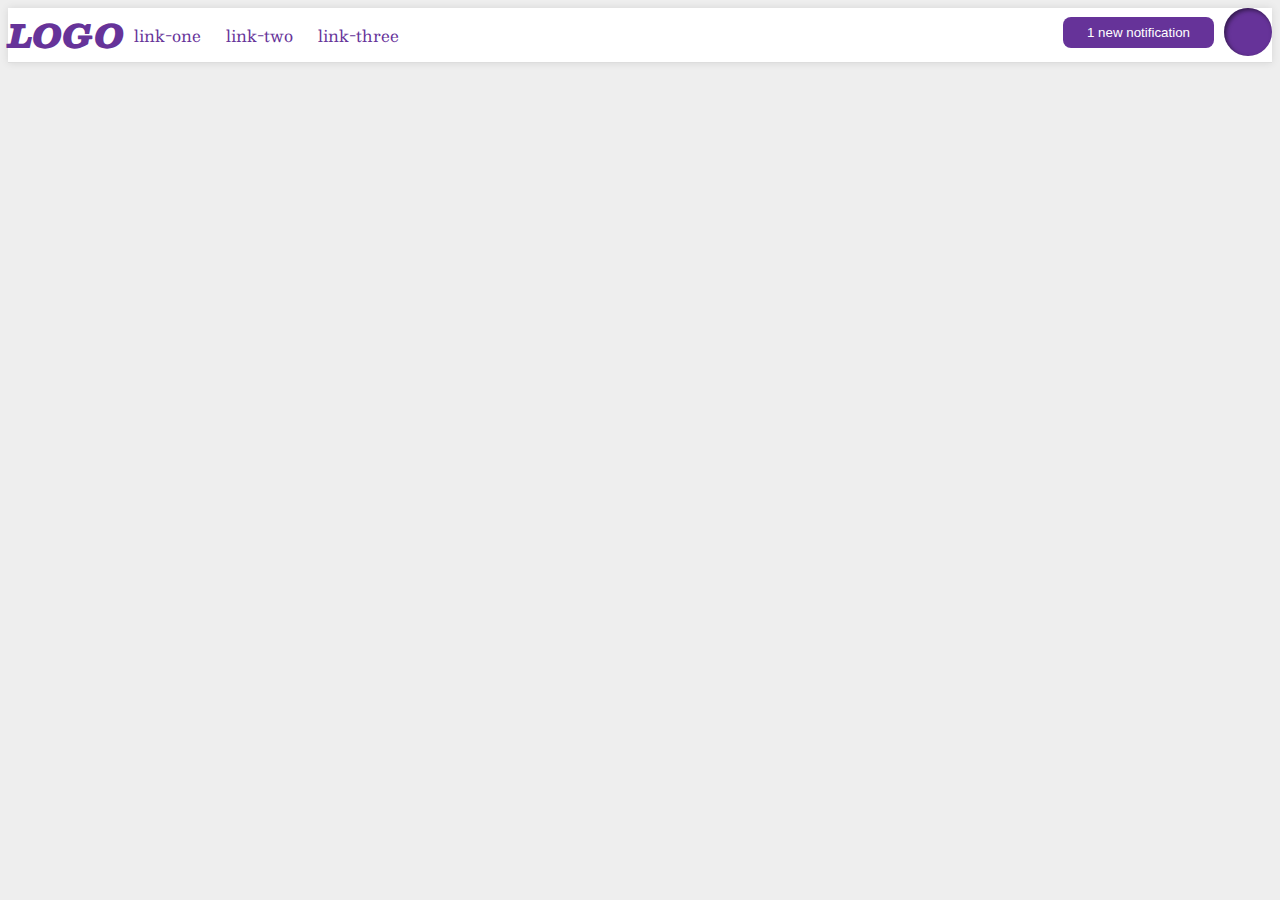
<file: foundations/flex/03-flex-header-2/index.html>
<!DOCTYPE html>
<html lang="en">
  <head>
    <meta charset="UTF-8">
    <meta http-equiv="X-UA-Compatible" content="IE=edge">
    <meta name="viewport" content="width=device-width, initial-scale=1.0">
    <title>Flex Header 2</title>
    <link rel="stylesheet" href="style.css">
  </head>
  <body>
    <div class="header">
      <div class="groupone logo">
        LOGO
      </div>
      <ul class="groupone links">
        <li><a href="https://google.com">link-one</a></li>
        <li><a href="https://google.com">link-two</a></li>
        <li><a href="https://google.com">link-three</a></li>
      </ul>
      <button class="grouptwo notifications">
        1 new notification
      </button>
      <div class="grouptwo profile-image"></div>
    </div>
  </body>
</html>
</file>
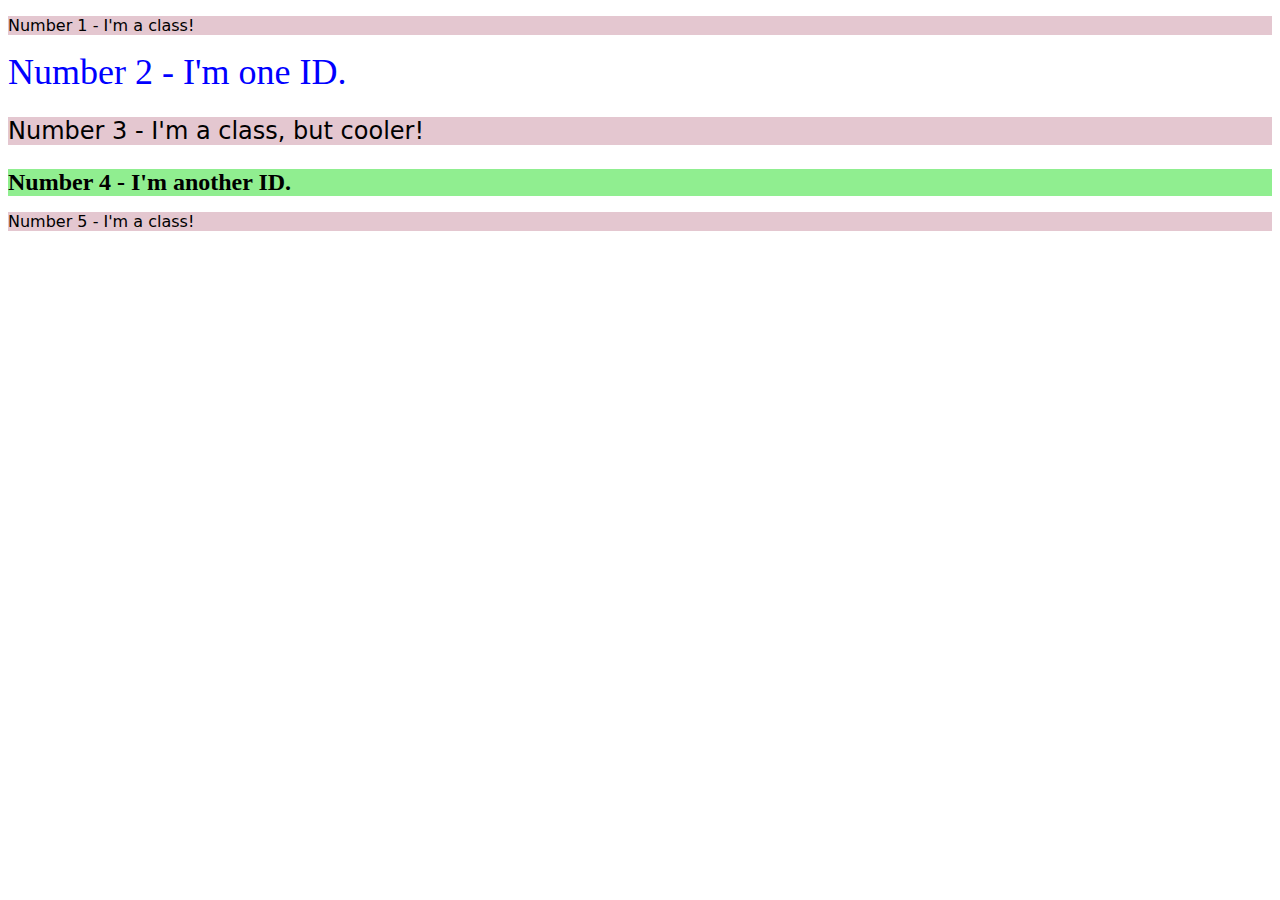
<file: foundations/intro-to-css/02-class-id-selectors/index.html>
<!DOCTYPE html>
<html lang="en">
  <head>
    <meta charset="UTF-8">
    <meta http-equiv="X-UA-Compatible" content="IE=edge">
    <meta name="viewport" content="width=device-width, initial-scale=1.0">
    <title>Class and ID Selectors</title>
    <link rel="stylesheet" href="style.css">
  </head>
  <body>
    <p class="odd one">Number 1 - I'm a class!</p>
    <div id="two">Number 2 - I'm one ID.</div>
    <p class="odd three">Number 3 - I'm a class, but cooler!</p>
    <div id="four">Number 4 - I'm another ID.</div>
    <p class="odd five">Number 5 - I'm a class!</p>
  </body>
</html>
</file>
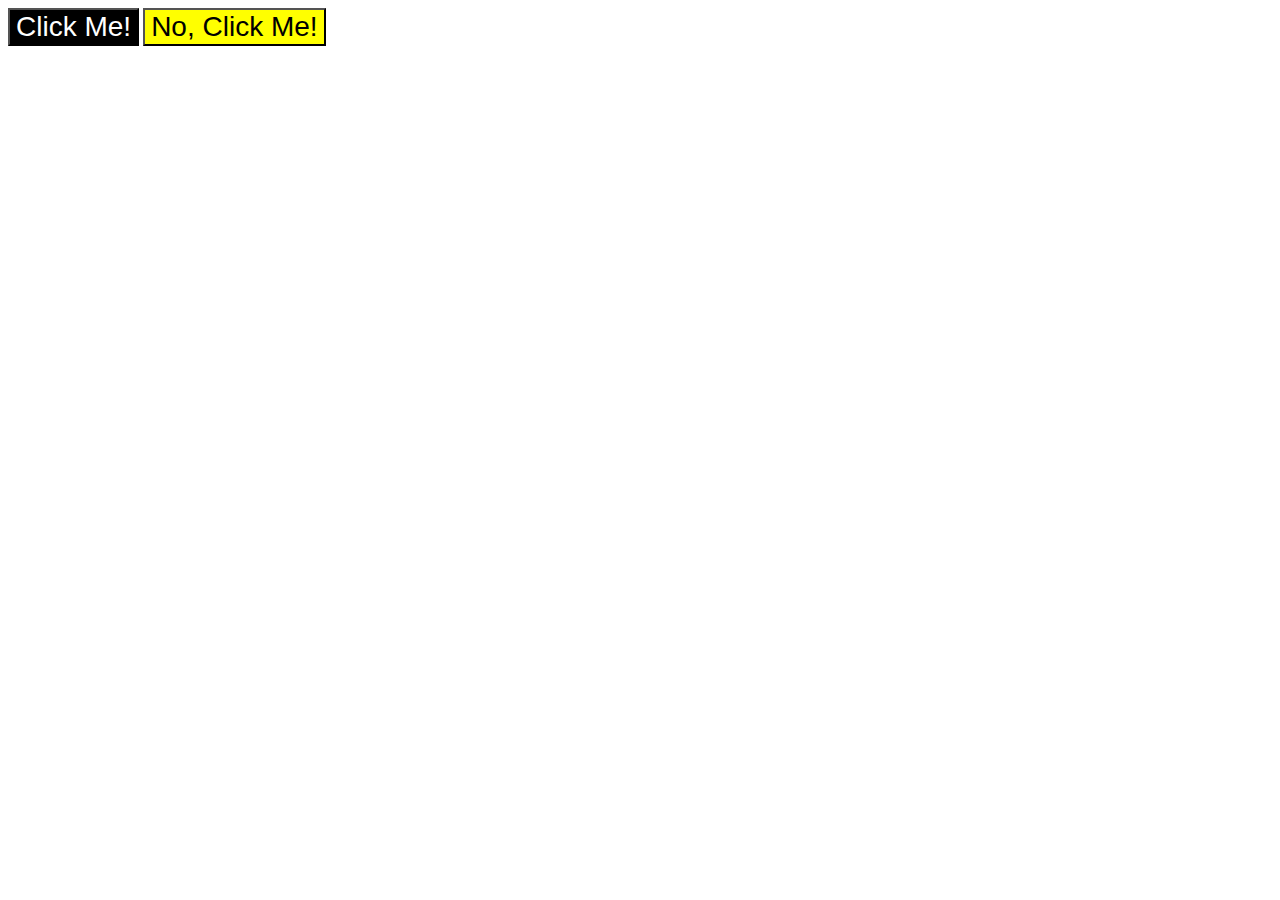
<file: foundations/intro-to-css/03-grouping-selectors/index.html>
<!DOCTYPE html>
<html lang="en">
  <head>
    <meta charset="UTF-8">
    <meta http-equiv="X-UA-Compatible" content="IE=edge">
    <meta name="viewport" content="width=device-width, initial-scale=1.0">
    <title>Grouping Selectors</title>
    <link rel="stylesheet" href="style.css">
  </head>
  <body>
    <button class="button one">Click Me!</button>
    <button class="button two">No, Click Me!</button>
  </body>
</html>
</file>
<file: foundations/flex/03-flex-header-2/style.css>
/* this is some magical font-importing.  
you'll learn about it later. */
@import url('https://fonts.googleapis.com/css2?family=Besley:ital,wght@0,400;1,900&display=swap');

body {
  background: #eee;
  font-family: Besley, serif;
}

.header {

  display: flex;
  flex-direction: row;
  background: white;
  border-bottom: 1px solid #ddd;
  box-shadow: 0 0 8px rgba(0,0,0,.1);
}

.profile-image {
  background: rebeccapurple;
  box-shadow: inset 2px 2px 4px rgba(0,0,0,.5);
  border-radius: 50%;
  width: 48px;
  height: 48px;
}

.groupone {
  display: flex;
  justify-content:flex-start;
  gap: 25px;
  flex-shrink:2;

  
}

.groupone.logo {
  display: flex;
  align-self: center;
  color: rebeccapurple;
  font-size: 32px;
  font-weight: 900;
  font-style: italic;
}

button {
  border: none;
  border-radius: 8px;
  background: rebeccapurple;
  color: white;
  padding: 8px 24px;
}

a {
  /* this removes the line under our links */
  text-decoration: none;
  color: rebeccapurple;
}

ul {
  list-style-type: none;
  margin: 0;
  padding: 0;
  
}

.groupone.links {
  margin-top: 4px;
  padding: 10px;
  flex: 1 8;
  
}

.grouptwo {

  gap: 5px;
}
.notifications {
  align-self: center;
  margin-right: 10px;
  margin-bottom: 5px;
}
</file>
<file: foundations/intro-to-css/02-class-id-selectors/style.css>
.odd {

font-family:Verdana, "DejaVU Sans", sans-serif;
background-color: rgba(170, 77, 105, 0.315);
}

#two {
    color: blue;
    font-size: 36px;   
}

.odd.three {
    font-size: 24px;
}

#four {

    background-color: lightgreen;
    font-size: 24px;
    font-weight: bold;
}
</file>
<file: foundations/intro-to-css/03-grouping-selectors/style.css>
.button {
    font-size: 28px;
    font-family: Helvetica, "Times New Roman", "sans-serif";
}

.button.one {

    background-color: black;
    color: white;
}

.button.two {

    background-color: yellow;
}
</file>
